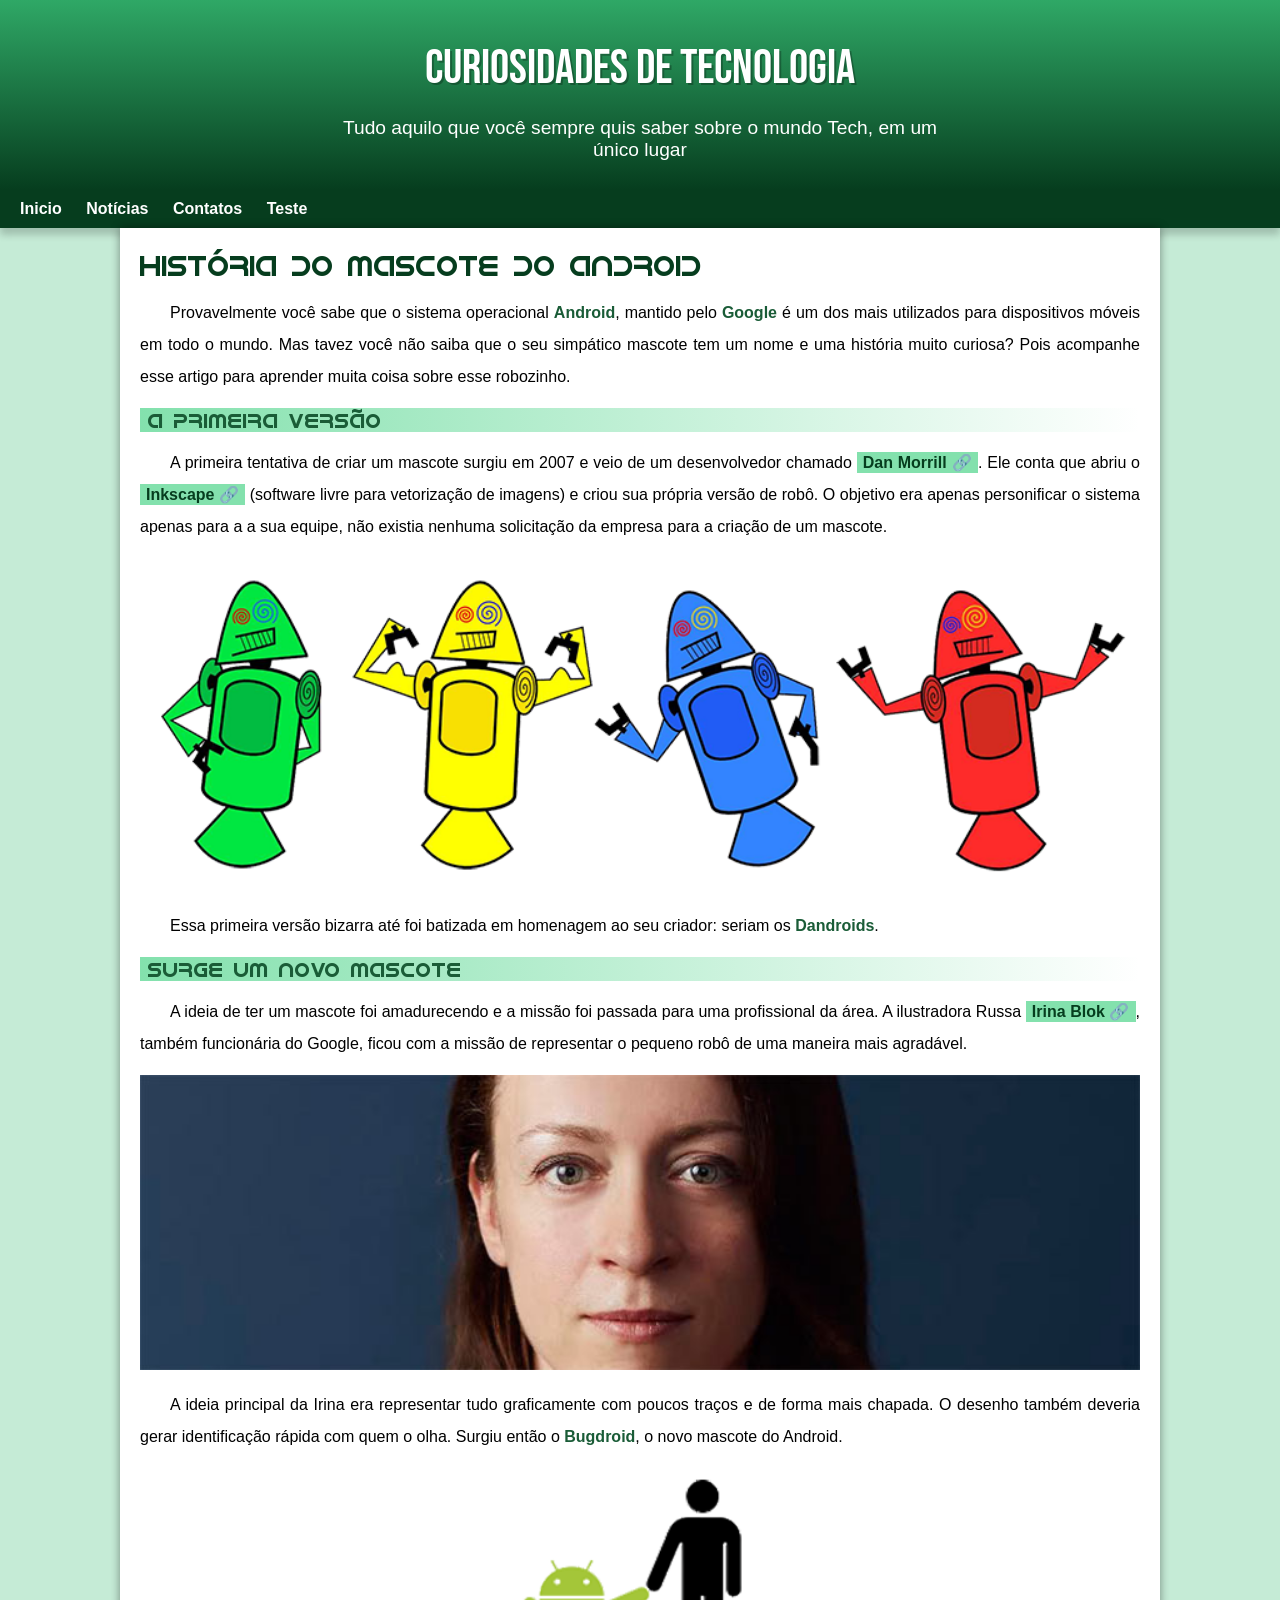
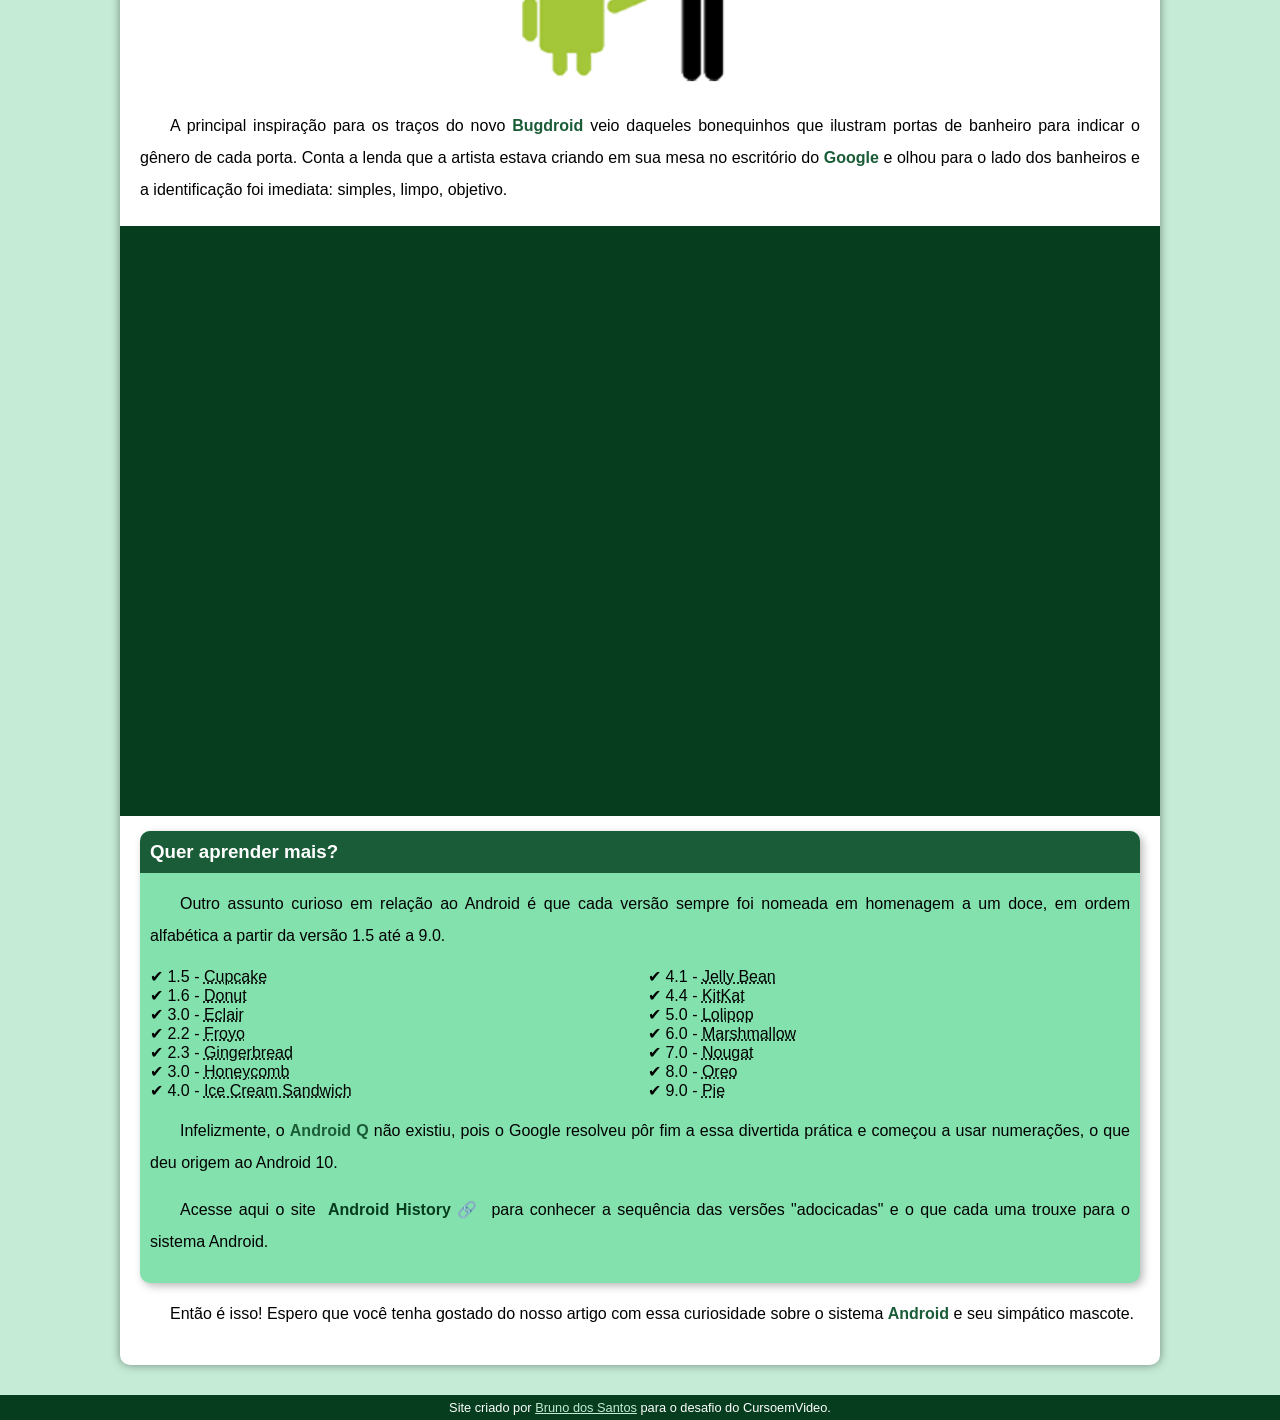
<file: index.html>
<!DOCTYPE html>
<html lang="pt-br">

<head>
    <meta charset="UTF-8">
    <meta http-equiv="X-UA-Compatible" content="IE=edge">
    <meta name="viewport" content="width=device-width, initial-scale=1.0">
    <link rel="stylesheet" href="style.css">
    <link rel="icon" href="imagens/favicon.ico" type="image/x-icon" />
    <title>Como surgiu o mascote do Android?</title>

</head>

<body>
    <header>
        
        <h1>CURIOSIDADES DE TECNOLOGIA</h1>
        
        <P>Tudo aquilo que você sempre quis saber sobre o mundo Tech, em um único lugar</P>

    </header>
    
    <nav>
        <a href="#">Inicio</a>
        <a href="#">Notícias</a>
        <a href="#">Contatos</a>
        <a href="#">Teste</a>
    
    </nav>
    
    <main>
    
        <article>
    
            <h1>HISTÓRIA DO MASCOTE DO ANDROID</h1>
    
            <P>Provavelmente você sabe que o sistema operacional <strong>Android</strong>, mantido pelo
            <strong>Google</strong> é um dos mais utilizados
            para dispositivos móveis em todo o mundo. Mas tavez você não saiba que o seu simpático mascote tem um
            nome e uma história muito curiosa? Pois acompanhe esse artigo para aprender muita coisa sobre esse
            robozinho.
            </P>
            
            <h2>A PRIMEIRA VERSÃO</h2>
            
            <P>
            A primeira tentativa de criar um mascote surgiu em 2007 e veio de um desenvolvedor chamado <a href="https://androidcommunity.com/dan-morrill-shows-us-the-android-mascot-that-almost-was-20130103/" target="_blank" class="externo">Dan Morrill</a>.
            Ele conta que abriu o <a href="https://inkscape.org/pt-br/" target="_blank" class="externo">Inkscape</a> (software livre
            para vetorização de imagens) e criou sua própria versão
            de robô. O objetivo era apenas personificar o sistema apenas para a a sua equipe, não existia nenhuma
            solicitação da empresa para a criação de um mascote.
            </P>
            
            <picture>
                
                <source media="(max-width: 600px)" srcset="imagens/dan-droids-pq.png">
                <img id="dan-droids" src="imagens/dan-droids.png" alt="Dan Droids">
            
            </picture>
            
            <p>
            Essa primeira versão bizarra até foi batizada em homenagem ao seu criador: seriam os
            <strong>Dandroids</strong>.
            </p>

            <h2>SURGE UM NOVO MASCOTE</h2>

            <P>
            A ideia de ter um mascote foi amadurecendo e a missão foi passada para uma profissional da área. A
            ilustradora Russa <a href="https://www.irinablok.com/android" target="_blank" class="externo">Irina
            Blok</a>, também
            funcionária do Google, ficou com a missão de representar o pequeno
            robô de uma maneira mais agradável.</P>
            
            <picture>
            
                <source media="(max-width: 600px)" srcset="imagens/irina-blok-pq.jpg">
                <img id="irina-block" src="imagens/irina-blok.jpg" alt="Dan Droids">
            
            </picture>
            
            <p>
            A ideia principal da Irina era representar tudo graficamente com poucos traços e de forma mais chapada. O
            desenho também deveria gerar identificação rápida com quem o olha. Surgiu então o <strong>Bugdroid</strong>, o novo mascote do Android.
            </p>
            
            <img id="pequena" src="imagens/bugdroid.png" alt="bugdroid" placehold="bug">
            
            <p>
                A principal inspiração para os traços do novo <strong>Bugdroid</strong> veio daqueles bonequinhos que
                ilustram portas de
                banheiro para indicar o gênero de cada porta. Conta a lenda que a artista estava criando em sua mesa no
                escritório do <strong>Google</strong> e olhou para o lado dos banheiros e a identificação foi imediata:
                simples, limpo,
                objetivo.</p>

            <div class="video">
                
                <iframe id="videoyou" width="560" height="315"
                src="https://www.youtube.com/embed/l2UDgpLz20M" title="YouTube video player" frameborder="0"
                allow="accelerometer; autoplay; clipboard-write; encrypted-media; gyroscope; picture-in-picture"
                allowfullscreen></iframe>
            </div>
            
            <aside>
            
                <h3>Quer aprender mais?</h3>

                <p>
                    Outro assunto curioso em relação ao Android é que cada versão sempre foi nomeada em homenagem a um
                    doce, em ordem alfabética a partir da versão 1.5 até a 9.0.</p>

                <ul>

                    <li>1.5 - <abbr title="Bolo de Copo">Cupcake</abbr></li>
                    <li>1.6 - <abbr title="Rosquinha">Donut</abbr></li>
                    <li>3.0 - <abbr title="Bomba">Eclair</abbr></li>
                    <li>2.2 - <abbr title="Iorgute Congelado">Froyo</abbr></li>
                    <li>2.3 - <abbr title="Biscoito de Gengibre">Gingerbread</abbr></li>
                    <li>3.0 - <abbr title="Favo de Mel">Honeycomb</abbr></li>
                    <li>4.0 - <abbr title="SAnduiche de Sorvete">Ice Cream Sandwich</abbr></li>
                    <li>4.1 - <abbr title="Jujuba">Jelly Bean</abbr></li>
                    <li>4.4 - <abbr title="KitKat">KitKat</abbr></li>
                    <li>5.0 - <abbr title="Pirulito">Lolipop</abbr></li>
                    <li>6.0 - <abbr title="Marshmallow">Marshmallow</abbr></li>
                    <li>7.0 - <abbr title="Torrone">Nougat</abbr></li>
                    <li>8.0 - <abbr title="Oreo">Oreo</abbr></li>
                    <li>9.0 - <abbr title="Torta">Pie</abbr></li>

                </ul>

                <p>Infelizmente, o <strong>Android Q</strong> não existiu, pois o Google resolveu pôr fim a essa
                    divertida prática e começou a usar numerações, o que deu origem ao Android 10.</p>

                <p> Acesse aqui o site <a href="https://   www.android.com/intl/pt-BR_br/history/" target="_blank"
                        class="externo">Android History</a> para conhecer a sequência das versões "adocicadas" e o
                    que cada uma trouxe para o sistema Android.
                </p>

            </aside>

            <p>Então é isso! Espero que você tenha gostado do nosso artigo com essa curiosidade sobre o sistema
                <strong>Android</strong> e seu simpático mascote.
            </p>
        </article>

    </main>

    
              
    <footer>
        <p>Site criado por <a id="rede" href="https://www.linkedin.com/in/bruno-dos-santos-845595197/" target="_blank">Bruno dos Santos</a> para o desafio do CursoemVideo.</p>
    </footer>
</body>

</html>
</file>
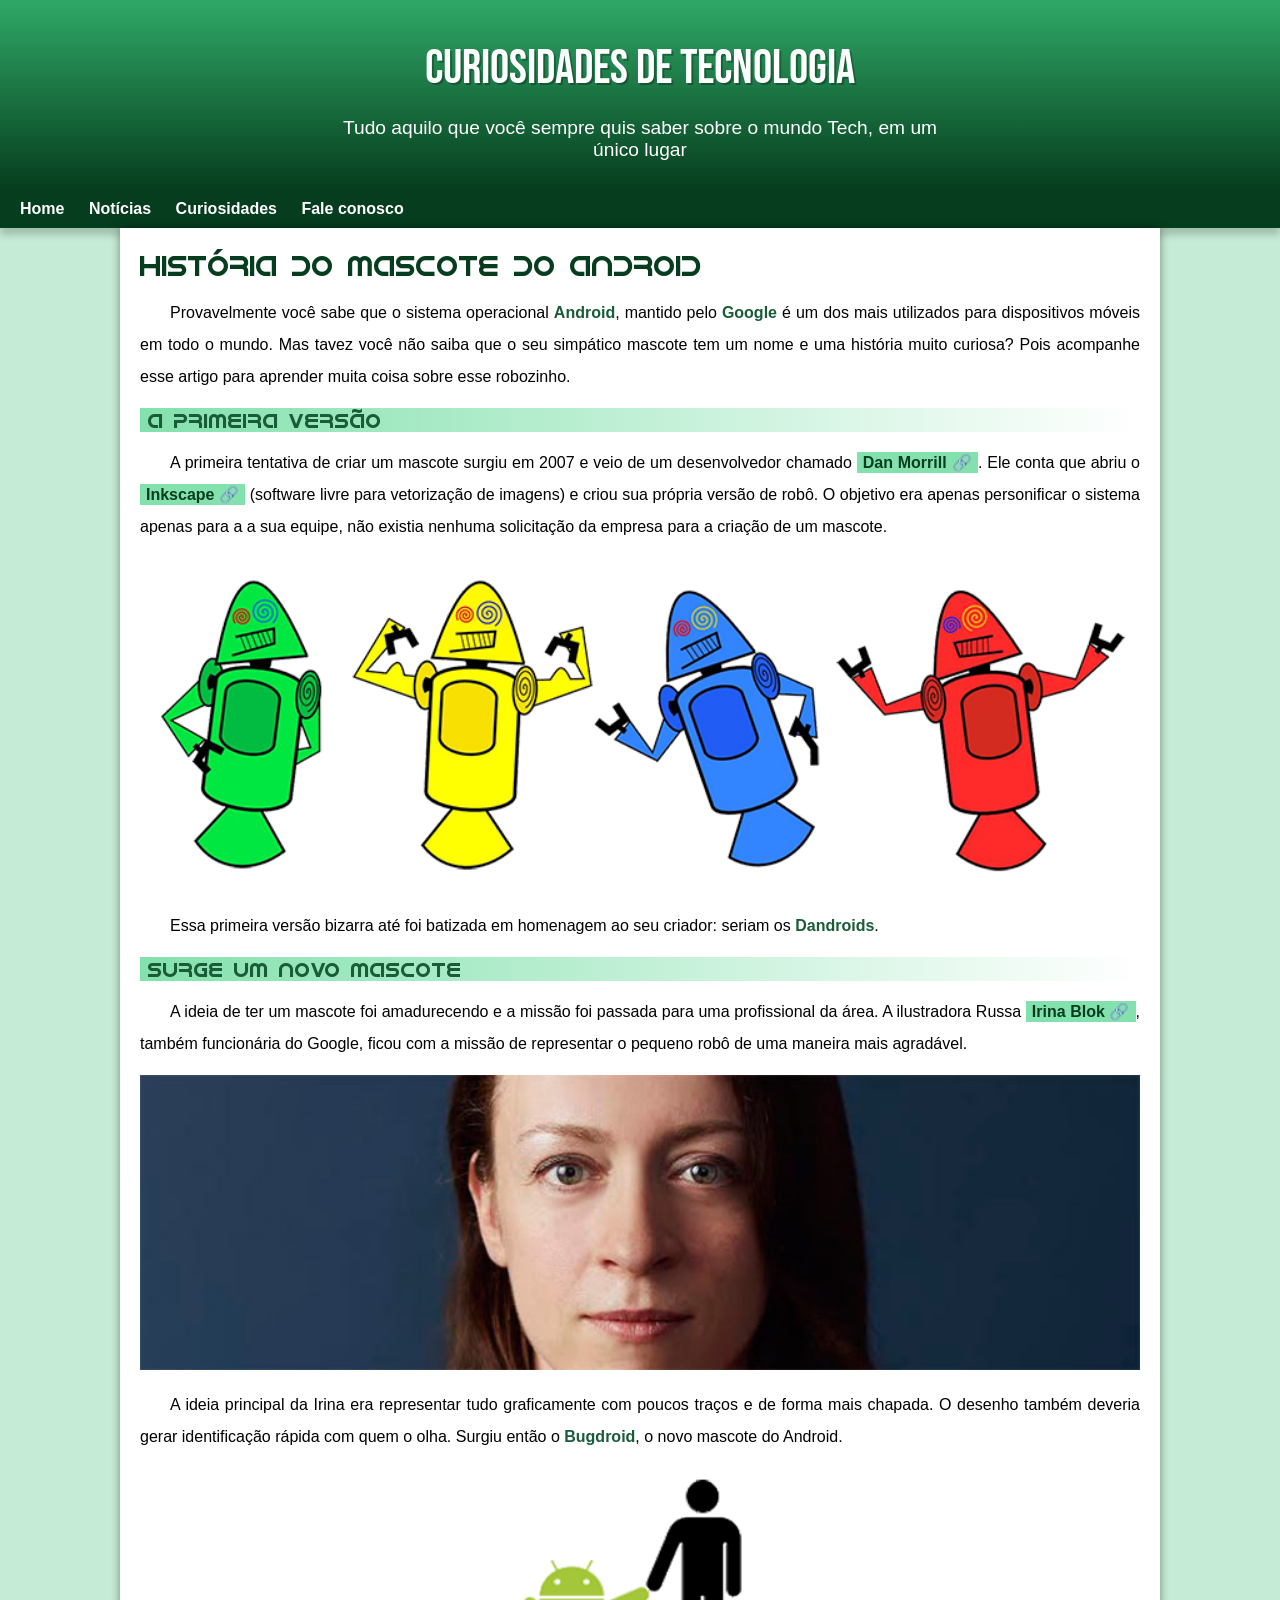
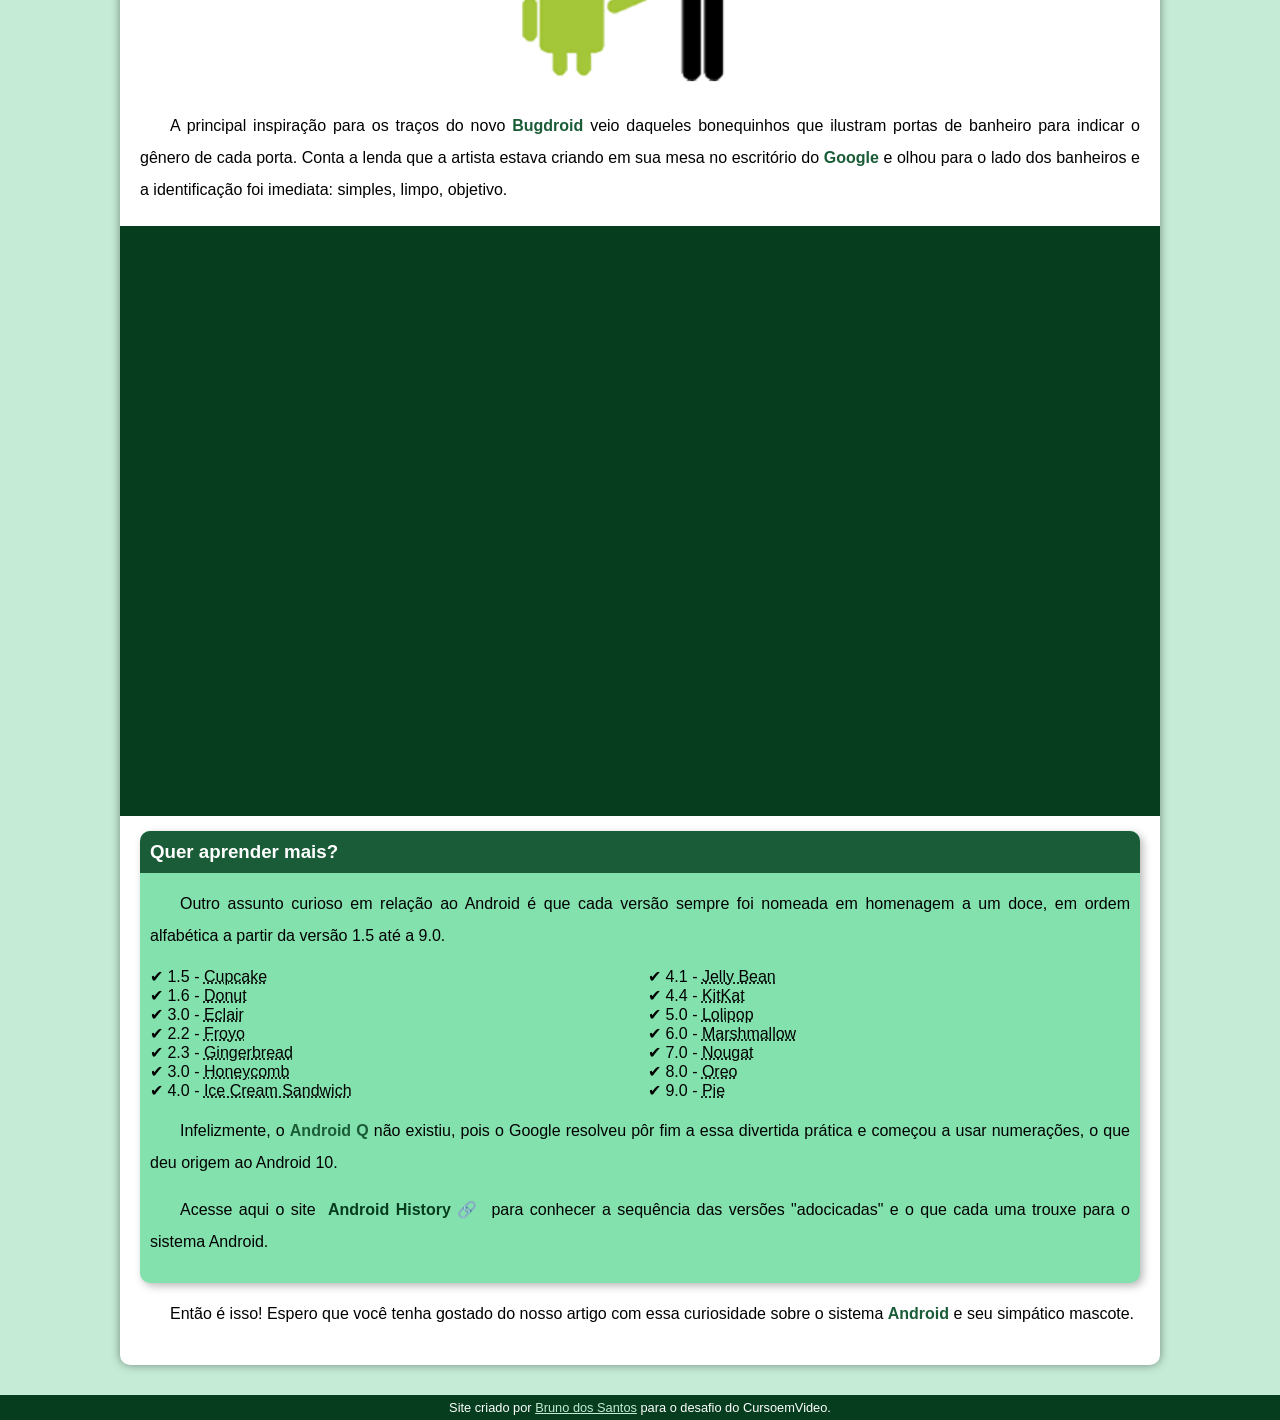
<file: index.html.html>
<!DOCTYPE html>
<html lang="pt-br">

<head>
    <meta charset="UTF-8">
    <meta http-equiv="X-UA-Compatible" content="IE=edge">
    <meta name="viewport" content="width=device-width, initial-scale=1.0">
    <link rel="stylesheet" href="style.css">
    <link rel="icon" href="imagens/favicon.ico" type="image/x-icon" />
    <title>Como surgiu o mascote do Android?</title>

</head>

<body>
    <header>
        
        <h1>CURIOSIDADES DE TECNOLOGIA</h1>
        
        <P>Tudo aquilo que você sempre quis saber sobre o mundo Tech, em um único lugar</P>

    </header>
    
    <nav>
        <a href="#">Home</a>
        <a href="#">Notícias</a>
        <a href="#">Curiosidades</a>
        <a href="#">Fale conosco</a>
    
    </nav>
    
    <main>
    
        <article>
    
            <h1>HISTÓRIA DO MASCOTE DO ANDROID</h1>
    
            <P>Provavelmente você sabe que o sistema operacional <strong>Android</strong>, mantido pelo
            <strong>Google</strong> é um dos mais utilizados
            para dispositivos móveis em todo o mundo. Mas tavez você não saiba que o seu simpático mascote tem um
            nome e uma história muito curiosa? Pois acompanhe esse artigo para aprender muita coisa sobre esse
            robozinho.
            </P>
            
            <h2>A PRIMEIRA VERSÃO</h2>
            
            <P>
            A primeira tentativa de criar um mascote surgiu em 2007 e veio de um desenvolvedor chamado <a href="https://androidcommunity.com/dan-morrill-shows-us-the-android-mascot-that-almost-was-20130103/" target="_blank" class="externo">Dan Morrill</a>.
            Ele conta que abriu o <a href="https://inkscape.org/pt-br/" target="_blank" class="externo">Inkscape</a> (software livre
            para vetorização de imagens) e criou sua própria versão
            de robô. O objetivo era apenas personificar o sistema apenas para a a sua equipe, não existia nenhuma
            solicitação da empresa para a criação de um mascote.
            </P>
            
            <picture>
                
                <source media="(max-width: 800px)" srcset="imagens/dan-droids-pq.png">
                <img id="dan-droids" src="imagens/dan-droids.png" alt="Dan Droids">
            
            </picture>
            
            <p>
            Essa primeira versão bizarra até foi batizada em homenagem ao seu criador: seriam os
            <strong>Dandroids</strong>.
            </p>

            <h2>SURGE UM NOVO MASCOTE</h2>

            <P>
            A ideia de ter um mascote foi amadurecendo e a missão foi passada para uma profissional da área. A
            ilustradora Russa <a href="https://www.irinablok.com/android" target="_blank" class="externo">Irina
            Blok</a>, também
            funcionária do Google, ficou com a missão de representar o pequeno
            robô de uma maneira mais agradável.</P>
            
            <picture>
            
                <source media="(max-width: 800px)" srcset="imagens/irina-blok-pq.jpg">
                <img id="irina-block" src="imagens/irina-blok.jpg" alt="Dan Droids">
            
            </picture>
            
            <p>
            A ideia principal da Irina era representar tudo graficamente com poucos traços e de forma mais chapada. O
            desenho também deveria gerar identificação rápida com quem o olha. Surgiu então o <strong>Bugdroid</strong>, o novo mascote do Android.
            </p>
            
            <img id="pequena" src="imagens/bugdroid.png" alt="bugdroid" placehold="bug">
            
            <p>
                A principal inspiração para os traços do novo <strong>Bugdroid</strong> veio daqueles bonequinhos que
                ilustram portas de
                banheiro para indicar o gênero de cada porta. Conta a lenda que a artista estava criando em sua mesa no
                escritório do <strong>Google</strong> e olhou para o lado dos banheiros e a identificação foi imediata:
                simples, limpo,
                objetivo.</p>

            <div class="video">
                
                <iframe id="videoyou" width="560" height="315"
                src="https://www.youtube.com/embed/l2UDgpLz20M" title="YouTube video player" frameborder="0"
                allow="accelerometer; autoplay; clipboard-write; encrypted-media; gyroscope; picture-in-picture"
                allowfullscreen></iframe>
            </div>
            
            <aside>
            
                <h3>Quer aprender mais?</h3>

                <p>
                    Outro assunto curioso em relação ao Android é que cada versão sempre foi nomeada em homenagem a um
                    doce, em ordem alfabética a partir da versão 1.5 até a 9.0.</p>

                <ul>

                    <li>1.5 - <abbr title="Bolo de Copo">Cupcake</abbr></li>
                    <li>1.6 - <abbr title="Rosquinha">Donut</abbr></li>
                    <li>3.0 - <abbr title="Bomba">Eclair</abbr></li>
                    <li>2.2 - <abbr title="Iorgute Congelado">Froyo</abbr></li>
                    <li>2.3 - <abbr title="Biscoito de Gengibre">Gingerbread</abbr></li>
                    <li>3.0 - <abbr title="Favo de Mel">Honeycomb</abbr></li>
                    <li>4.0 - <abbr title="SAnduiche de Sorvete">Ice Cream Sandwich</abbr></li>
                    <li>4.1 - <abbr title="Jujuba">Jelly Bean</abbr></li>
                    <li>4.4 - <abbr title="KitKat">KitKat</abbr></li>
                    <li>5.0 - <abbr title="Pirulito">Lolipop</abbr></li>
                    <li>6.0 - <abbr title="Marshmallow">Marshmallow</abbr></li>
                    <li>7.0 - <abbr title="Torrone">Nougat</abbr></li>
                    <li>8.0 - <abbr title="Oreo">Oreo</abbr></li>
                    <li>9.0 - <abbr title="Torta">Pie</abbr></li>

                </ul>

                <p>Infelizmente, o <strong>Android Q</strong> não existiu, pois o Google resolveu pôr fim a essa
                    divertida prática e começou a usar numerações, o que deu origem ao Android 10.</p>

                <p> Acesse aqui o site <a href="https://   www.android.com/intl/pt-BR_br/history/" target="_blank"
                        class="externo">Android History</a> para conhecer a sequência das versões "adocicadas" e o
                    que cada uma trouxe para o sistema Android.
                </p>

            </aside>

            <p>Então é isso! Espero que você tenha gostado do nosso artigo com essa curiosidade sobre o sistema
                <strong>Android</strong> e seu simpático mascote.
            </p>
        </article>

    </main>

    
              
    <footer>
        <p>Site criado por <a id="rede" href="https://www.linkedin.com/in/bruno-dos-santos-845595197/" target="_blank">Bruno dos Santos</a> para o desafio do CursoemVideo.</p>
    </footer>
</body>

</html>
</file>
<file: style.css>
@font-face {
    font-family: 'idroid';
    src: url('fontes/idroid.otf');
}

@font-face {
    font-family: 'bebas';
    src: url('fontes/BebasNeue-Regular.ttf');
}

* {
    margin: 0;
    padding: 0;
}


:root {

    --cor0: #c5ebd6;
    --cor1: #83e1ad;
    --cor2: #3ddc84;
    --cor3: #2fa866;
    --cor4: #1a5c37;
    --cor5: #063d1e;
    --fonte-padrao: Arial, Helvetica, sans-serif;
    --fonte-destaque: 'Bebas',cursive;
    --fonte-android: 'idroid',cursive;
    

}



body {
    font-family: var(--fonte-padrao);
    background-color: var(--cor0);
        
}

a.externo::after {
    content: '\00a0\1f517';
}


header {
    background-image: linear-gradient(to bottom, var(--cor3), var(--cor5));
    min-height: 150px;
    text-align: center;
    padding-top: 40px;
    font-weight: normal;
}



header h1 {
    
    color:white;
    font-family: var(--fonte-destaque);
    font-size: 3em;
    margin-bottom: 20px;
    font-weight: normal;
    text-shadow: 2px 2px 0px rgba(0,0,0,0.267);

}

header p {
    font-family: var(--fonte-padrao);
    font-size: 1.2em;
    color: white;
    max-width: 600px;
    padding-right: 10px;
    padding-left: 10px;
    margin: auto;
    
}

nav {
    background-color: var(--cor5);
    padding:10px;
    box-shadow: 0px 7px 7px rgba(0, 0, 0, 0.185)
}

nav a {
    color: white;
    text-decoration: none;
    padding: 10px;
    font-weight: bold;
    border-radius: 5px;
    transition-duration: .5s;
    
    


}

nav a:hover {
    background-color: var(--cor3);
    color: var(--cor5);


}

main {
    min-width: 300px;
    max-width: 1000px;
    margin: auto;
    margin-bottom: 30px;
    padding: 20px;
    background-color:white;
    box-shadow: 0px 0px 10px rgba(0,0,0,0.418);
    border-bottom-left-radius: 10px;
    border-bottom-right-radius: 10px;

}

main h1 {
    color: var(--cor5);
    font-family:var(--fonte-android);
    font-weight: normal;
    font-size: 1.8em;
}

main h2 {
    font-family: var(--fonte-android);
    color: var(--cor4);
    font-size: 1.3em;
    background-image: linear-gradient(to right, var(--cor1), transparent);
    text-indent: 8px;
    font-weight: normal;
    
}


main p {
    margin: 15px 0px;
    text-align: justify;
    text-indent: 30px;
    line-height: 2em;
    font-size: 1em;
}

main strong {
    color: var(--cor4);
    font-weight: bolder;
    
}

main a {
    text-decoration: none;
    font-weight: bold;
    color: var(--cor5);
    background-color: var(--cor1);
    padding: 2px 6px;
}

main a:hover {
    text-decoration: underline;
    color: var(--cor4);
}

/*
article {
    background-color: white;
    box-shadow: 1px 1px 3px 1px rgba(0, 0, 0, 0.438);
    border-radius: 0 0 10px 10px;
    padding-bottom: 50px;
} 

article h1 {
    font-size: 1.8em;
    font-family: 'idroid';
    color: var(--cor4);
    padding-top: 30px;
    padding-left: 30px;
}

article h2 {
    padding-left: 10px;
    font-family: 'idroid';
    color: var(--cor4);
    background-image: linear-gradient(to right, #31aa6759, white);
    padding-top: 5px;
    margin-top: 20px;
    text-align: left;
    margin-left: 30px;
}

article p {

    border-left-width: 0px;
    border-right-width: 0px;
    margin-top: 15px;
    margin-left: 30px;
    margin-bottom: 0px;
    margin-right: 30px;
    text-indent: 30px;
    line-height: 1.5em;

} */


main img {
    width: 100%;
}

img#pequena {
    max-width: 350px;
    display: block;
    margin: auto;

}

div.video {
    position: relative;
    background-color: var(--cor5);
    height: 0px;
    margin-top: 20px;
    margin-left: -20px;
    margin-right: -20px;
    margin-bottom: 15px;
    padding-bottom: 59%;
}

div.video>iframe {
    position: absolute;
    margin: 0px;
    top: 5%;
    left: 5%;
    width: 90%;
    height: 90%;
}


aside {
    background-color: var(--cor1);
    padding: 10px;
    border-radius: 10px;
    box-shadow: 3px 3px 8px rgba(0, 0, 0, 0.278);
    
}

aside  h3 {
    background-color: var(--cor4);
    color: white;
    padding: 10px;
    margin: -10px -10px 0px -10px;
    border-radius: 10px 10px 0px 0px;
}


aside  ul {
    list-style-type: '\2714\0020\0020';
    columns: 2;
    list-style-position: inside;
    

}



footer {

    background-color: var(--cor5);
    color: white;
    


}

footer p {
    text-align: center;
    font-size: 0.8em;
    padding: 5px;

}

footer >  a {
    color: white;
    font-weight: bolder;
    text-decoration: none;

}

footer a:hover {
    text-decoration: underline;
    color: var(--cor1);
}

#rede {
    color: var(--cor0);
} 

#rede:hover {
    color: rgb(8, 107, 17);
}
</file>
